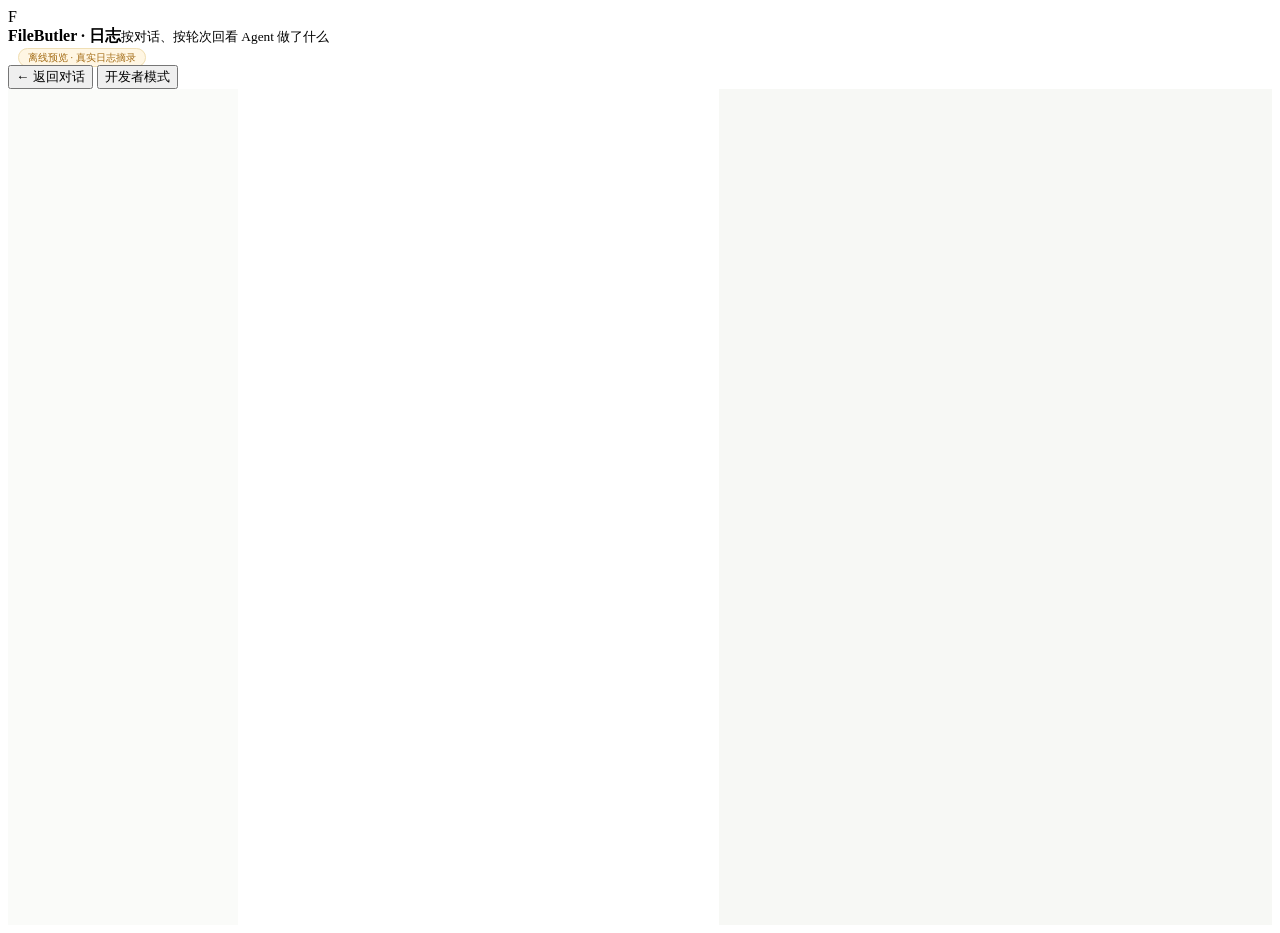
<file: docs/mock/logs-viewer.template.html>
<!doctype html>
<html lang="zh-CN">
<head>
<meta charset="utf-8">
<meta name="viewport" content="width=device-width, initial-scale=1">
<title>FileButler 日志</title>
<style>
/*APP_CSS*/
</style>
<style>
:root { --ok:#176b52; --ok-soft:#e8f2ec; --warn:#a36b14; --warn-soft:#fff6e3; --bad:#b33a3a; --bad-soft:#fdeeee;
  --wait:#2167c8; --wait-soft:#edf4ff; --c-llm:#5b8def; --c-tool:#2f9e74; --c-wait:#e0a43a; --c-other:#cfd6d1; }
.mock-flag { font-size:10px; color:#a36b14; background:#fff6e3; border:1px solid #f0dfb5; border-radius:20px; padding:3px 9px; margin-left:10px; }
.lv { height:calc(100dvh - 64px); display:grid; grid-template-columns:230px minmax(340px,1fr) minmax(440px,1.15fr); min-height:0; }
.lv > * { min-height:0; overflow:auto; scrollbar-gutter:stable; }
/* conversation list */
.lv-convs { background:#fafbf9; border-right:1px solid var(--line); padding:18px 12px; }
.lv-conv { display:block; width:100%; text-align:left; border:0; background:transparent; border-radius:9px; padding:10px; margin-bottom:4px; color:#4d5651; }
.lv-conv:hover { background:#f0f2ef; }
.lv-conv.active { background:#e9eeea; }
.lv-conv strong { display:block; font-size:13px; font-weight:600; white-space:nowrap; overflow:hidden; text-overflow:ellipsis; color:#2b3530; }
.lv-conv .meta { display:flex; gap:6px; align-items:center; margin-top:5px; font-size:11px; color:var(--muted); flex-wrap:wrap; }
.dots { display:flex; gap:3px; margin-top:7px; flex-wrap:wrap; }
.dot { width:8px; height:8px; border-radius:50%; background:var(--ok); flex:none; }
.dot.warn { background:var(--warn); } .dot.bad { background:var(--bad); } .dot.wait { background:var(--wait); }
.pill { font-size:10.5px; border-radius:20px; padding:2px 8px; font-weight:600; white-space:nowrap; }
.pill.ok { background:var(--ok-soft); color:var(--ok); } .pill.warn { background:var(--warn-soft); color:var(--warn); }
.pill.bad { background:var(--bad-soft); color:var(--bad); } .pill.wait { background:var(--wait-soft); color:var(--wait); }
.pill.slow { background:#f2f2ee; color:#7a7360; } .pill.gray { background:#f0f2ef; color:#6b746f; font-weight:500; }
/* chat replay */
.lv-chat { background:#fff; border-right:1px solid var(--line); display:flex; flex-direction:column; overflow:hidden; }
.lv-chat .chat-heading { flex:none; }
.lv-chat .messages { padding:22px 26px; gap:14px; }
.turn-block { border-radius:14px; padding:10px 12px; margin:0 -12px; cursor:pointer; border:1.5px solid transparent; transition:background .15s, border-color .15s; display:flex; flex-direction:column; gap:12px; }
.turn-block:hover { background:#fafbf9; }
.turn-block.active { background:#f6faf7; border-color:#bcd8c8; }
.turn-tag { display:flex; align-items:center; gap:7px; font-size:11px; color:var(--muted); }
.turn-tag .dot { width:7px; height:7px; }
.turn-block .message.assistant .markdown-body { max-height:260px; overflow:hidden; -webkit-mask-image:linear-gradient(#000 70%, transparent); mask-image:linear-gradient(#000 70%, transparent); }
.turn-block.active .message.assistant .markdown-body { max-height:none; -webkit-mask-image:none; mask-image:none; }
.event-note { align-self:center; font-size:11px; color:#7c8580; background:#f4f6f3; border-radius:8px; padding:6px 12px; max-width:90%; white-space:nowrap; overflow:hidden; text-overflow:ellipsis; }
/* log panel */
.lv-log { background:#f7f8f5; padding:0 0 40px; }
.log-head { position:sticky; top:0; z-index:2; background:#f7f8f5ee; backdrop-filter:blur(6px); padding:16px 24px 12px; border-bottom:1px solid var(--line); display:flex; justify-content:space-between; gap:12px; align-items:flex-start; }
.log-head h2 { margin:0; font-size:15px; font-weight:650; color:#202c25; }
.log-head p { margin:4px 0 0; font-size:11px; color:var(--muted); }
.log-head .nav { display:flex; gap:6px; flex:none; }
.log-body { padding:16px 24px; display:flex; flex-direction:column; gap:14px; }
.card { background:#fff; border:1px solid var(--line); border-radius:12px; padding:14px 16px; }
.card h3 { margin:0 0 10px; font-size:12px; font-weight:650; color:#55605a; letter-spacing:.02em; }
.verdict { display:flex; align-items:center; gap:10px; margin-bottom:14px; }
.verdict .big { font-size:17px; font-weight:700; }
.verdict .big.ok { color:var(--ok); } .verdict .big.warn { color:var(--warn); } .verdict .big.bad { color:var(--bad); } .verdict .big.wait { color:var(--wait); }
.stats { display:grid; grid-template-columns:repeat(auto-fit,minmax(86px,1fr)); gap:8px; }
.stat { background:var(--soft); border-radius:9px; padding:9px 10px; }
.stat b { display:block; font-size:16px; font-weight:650; color:#24302a; font-variant-numeric:tabular-nums; }
.stat span { font-size:10.5px; color:var(--muted); }
.timebar { display:flex; height:12px; border-radius:6px; overflow:hidden; margin:16px 0 8px; background:var(--c-other); gap:2px; }
.timebar i { display:block; height:100%; min-width:2px; }
.legend { display:flex; flex-wrap:wrap; gap:6px 14px; font-size:11px; color:#5d6862; }
.legend span::before { content:""; display:inline-block; width:8px; height:8px; border-radius:2px; margin-right:5px; background:var(--c); vertical-align:0; }
.alerts { display:flex; flex-direction:column; gap:6px; }
.alert { font-size:12.5px; line-height:1.5; padding:7px 10px; border-radius:8px; display:flex; gap:8px; }
.alert.bad { background:var(--bad-soft); color:#8a2b2b; } .alert.warn { background:var(--warn-soft); color:#7d5410; } .alert.slow { background:#f3f3ef; color:#6b6553; }
.alert.none { background:var(--ok-soft); color:var(--ok); }
.checks { display:flex; flex-direction:column; gap:8px; }
.check { display:grid; grid-template-columns:20px 1fr; gap:6px; font-size:12.5px; line-height:1.55; color:#36413b; }
.check small { display:block; color:var(--muted); font-size:11px; }
/* timeline */
.step { position:relative; padding-left:26px; }
.step + .step { margin-top:4px; }
.step::before { content:""; position:absolute; left:8px; top:22px; bottom:-6px; width:2px; background:#e3e8e3; }
.step:last-child::before { display:none; }
.step-head { display:flex; align-items:center; gap:8px; font-size:12px; color:#56615b; min-height:22px; }
.step-num { position:absolute; left:0; top:2px; width:18px; height:18px; border-radius:50%; background:#fff; border:2px solid #c5d3ca; font-size:9.5px; display:grid; place-items:center; color:#56615b; font-weight:700; }
.step-head .think { flex:1; display:flex; align-items:center; gap:8px; }
.msbar { flex:1; max-width:160px; height:5px; border-radius:3px; background:#eef1ee; overflow:hidden; }
.msbar i { display:block; height:100%; background:var(--c-llm); border-radius:3px; }
.msbar.tool i { background:var(--c-tool); }
.num { font-variant-numeric:tabular-nums; color:#7c8580; font-size:11px; white-space:nowrap; }
.items { display:flex; flex-direction:column; gap:6px; margin:6px 0 12px; }
.inline-form { margin:0 0 4px 22px; }
.inline-form > .hint { margin:0 0 6px; }
.inline-ops { margin:0 0 4px 22px; padding:6px 12px; border:1px solid var(--line); border-radius:10px; background:#fff; }
.inline-ops > .hint { margin:0 0 2px; }
.item.state { border-left-color:#8fb39b; background:#f7fbf8; }
.item.injected, .item.protocol { border-left-color:#9b8fd0; background:#faf9fe; }
.item.failed, .item.unknown { border-left-color:var(--bad); background:#fffafa; }
.inner { margin:-2px 0 2px 22px; display:flex; flex-direction:column; gap:6px; padding-left:10px; border-left:2px dashed #e0e6e1; }
.inner .inline-form, .inner .inline-ops { margin-left:0; }
.model-out { margin:6px 0 4px; padding:8px 12px; border:1px solid #dfe6f5; background:#f8faff; border-radius:10px; font-size:12.5px; line-height:1.6; color:#2b3530; display:flex; flex-direction:column; gap:6px; }
.model-out h5, .call-body h5 { margin:6px 0 2px; font-size:11px; font-weight:650; color:#7c8580; }
.model-out .said { white-space:pre-wrap; overflow-wrap:anywhere; }
.model-out .decided { font-weight:600; color:#2d4f8f; }
.fold > summary { cursor:pointer; font-size:11.5px; color:#4b6a9b; }
.fold pre, .model-out pre { margin:6px 0 0; background:#fff; border:1px solid #e5ebe6; border-radius:8px; padding:9px 11px; font-size:11px; line-height:1.6; white-space:pre-wrap; overflow-wrap:anywhere; max-height:360px; overflow:auto; color:#3c4c42; }
.call-body { margin-left:30px; }
.call-body .kv, .call-body .mini-table, .call-body pre { margin-left:0; width:100%; }
.call-body pre { max-height:420px; }
.mini-table.args tr.diff td { background:#fff6e3; }
code.tool { font-size:11px; background:#eef2ef; color:#35614d; border-radius:4px; padding:1px 5px; }
.alert.info { background:#f0f4fb; color:#3d5478; }
.handles { display:flex; flex-direction:column; gap:4px; margin-bottom:6px; }
.handle-row { display:grid; grid-template-columns:48px 1fr; gap:6px; font-size:11px; color:var(--muted); align-items:start; margin-top:4px; }
.handle-row > div { display:flex; flex-wrap:wrap; gap:4px; }
.handle { display:inline-flex; gap:4px; align-items:center; border:1px solid #e3e8e3; background:#f7f9f7; border-radius:6px; padding:1px 6px; font-size:10.5px; color:#56615b; }
.handle code { font-size:10.5px; color:#2b3530; }
.handle.linked { cursor:pointer; border-color:#c7d6f2; background:#f2f6ff; color:#2d4f8f; }
.handle.linked:hover { background:#e4edff; }
.handle.new { border-color:#cfe3d6; background:#eef6f1; }
.item.flash { animation:flash 1.6s ease-out; }
@keyframes flash { 0%, 30% { box-shadow:0 0 0 3px #f2c14e; } 100% { box-shadow:0 0 0 0 transparent; } }
.states { display:flex; flex-direction:column; gap:8px; }
.states .ending { font-size:12.5px; line-height:1.6; color:#2b3530; background:#f6f8f6; border-radius:8px; padding:8px 10px; }
.states-table td:last-child { font-family:ui-monospace,SFMono-Regular,Menlo,monospace; font-size:10.5px; color:var(--muted); }
.item.report { border-left-color:#5b8def; background:#fff; }
.report-body { margin-left:30px; display:flex; flex-direction:column; gap:10px; font-size:12.5px; }
.report-sec h5 { margin:0 0 4px; font-size:11.5px; color:#55605a; display:flex; gap:6px; align-items:center; }
.report-body .markdown-body { font-size:12.5px; overflow-x:auto; }
.turn-end { margin-top:10px; padding-top:10px; border-top:1px solid #edf0ec; }
.item { background:#fff; border:1px solid var(--line); border-radius:10px; padding:9px 12px; border-left:3px solid var(--c-tool); }
.item.fail { border-left-color:var(--bad); background:#fffafa; }
.item.confirm { border-left-color:var(--c-wait); background:#fffcf4; }
.item.context, .item.local { border-left-color:#b6c2ba; background:#fbfcfa; }
.item summary { list-style:none; cursor:pointer; display:grid; grid-template-columns:22px 1fr auto; gap:8px; align-items:start; }
.item summary::-webkit-details-marker { display:none; }
.item .ico { font-size:14px; line-height:20px; text-align:center; }
.item .what { font-size:13px; line-height:1.5; color:#24302a; overflow-wrap:anywhere; }
.item .what small { display:block; color:#6f7973; font-size:11.5px; margin-top:2px; }
.item.fail .what small { color:#a23a3a; }
.item .right { display:flex; flex-direction:column; align-items:flex-end; gap:4px; }
.item .tags { display:flex; gap:4px; flex-wrap:wrap; justify-content:flex-end; }
.item[open] summary { margin-bottom:8px; }
.kv { display:grid; grid-template-columns:max-content 1fr; gap:3px 12px; font-size:11.5px; margin:0 0 8px 30px; }
.kv dt { color:var(--muted); } .kv dd { margin:0; color:#36413b; overflow-wrap:anywhere; font-family:ui-monospace,SFMono-Regular,Menlo,monospace; font-size:11px; }
.item pre, .raw pre { margin:0 0 0 30px; background:#f5f7f5; border:1px solid #e5ebe6; border-radius:8px; padding:9px 11px; font-size:11px; line-height:1.6; white-space:pre-wrap; overflow-wrap:anywhere; max-height:260px; overflow:auto; color:#3c4c42; }
.ops { display:flex; flex-direction:column; gap:6px; font-size:12px; }
.op { display:grid; grid-template-columns:76px 1fr auto; gap:8px; align-items:start; padding:6px 0; border-bottom:1px dashed #edf0ec; }
.op:last-child { border-bottom:0; }
.op .path { overflow-wrap:anywhere; color:#36413b; line-height:1.5; }
.op .path em { font-style:normal; color:var(--muted); }
.form { border:1px solid var(--line); border-radius:10px; overflow:hidden; }
.form + .form { margin-top:12px; }
.form-head { display:flex; justify-content:space-between; gap:8px; align-items:center; padding:9px 12px; background:var(--soft); font-size:12px; color:#3d4842; }
.form-head b { font-weight:650; }
.form-sec { padding:10px 12px 12px; }
.form-sec + .form-sec { border-top:1px solid #edf0ec; }
.form-sec h4 { margin:0 0 8px; font-size:11px; font-weight:650; color:#7c8580; letter-spacing:.04em; display:flex; align-items:center; gap:6px; }
.form-sec h4 i { font-style:normal; font-size:10px; font-weight:500; color:#a0a7a2; }
.form-sec.sys { background:#fbfdfb; }
.frow { display:grid; grid-template-columns:72px 1fr; gap:8px; font-size:12.5px; line-height:1.55; padding:3px 0; color:#2b3530; }
.frow > span:first-child { color:var(--muted); font-size:11.5px; padding-top:1px; }
.part { border:1px solid #e7ece8; background:#fff; border-radius:8px; padding:8px 10px; margin:6px 0; font-size:12.5px; line-height:1.55; }
.part-top { display:flex; gap:6px; align-items:center; margin-bottom:3px; flex-wrap:wrap; }
.part code { font-size:10.5px; color:#7c8580; background:#f3f5f3; border-radius:4px; padding:1px 5px; }
.part small { display:block; color:var(--muted); font-size:11px; margin-top:3px; }
.chips { display:flex; flex-wrap:wrap; gap:4px; margin-top:5px; }
.chip { font-size:10.5px; background:#eef4f0; color:#35614d; border-radius:5px; padding:2px 7px; }
.chip.review { background:#fff3dc; color:#8a5a0c; }
.rules { margin:4px 0 0; padding-left:18px; font-size:12px; line-height:1.6; color:#3f4a44; }
.arrow-row { text-align:center; font-size:11px; color:#8a948e; padding:4px 0; background:linear-gradient(#fff,#fbfdfb); border-top:1px dashed #e3e8e3; }
.receipt { font-size:11px; color:#6b746f; padding:7px 12px; border-top:1px solid #edf0ec; background:var(--soft); overflow-wrap:anywhere; }
.mini-table { width:calc(100% - 30px); margin:0 0 8px 30px; border-collapse:collapse; font-size:11.5px; }
.mini-table th, .mini-table td { text-align:left; padding:4px 6px; border-bottom:1px solid #eef1ee; vertical-align:top; overflow-wrap:anywhere; }
.mini-table th { color:var(--muted); font-weight:600; font-size:10.5px; }
.pill.link { cursor:pointer; background:#edf4ff; color:#2167c8; }
.chain { display:flex; flex-wrap:wrap; align-items:center; gap:6px; margin-bottom:12px; font-size:11px; color:var(--muted); }
.chain .node { display:flex; flex-direction:column; gap:2px; align-items:flex-start; }
.chain .node small { font-size:10px; color:#a0a7a2; padding-left:2px; }
.chain .sep { color:#b6c2ba; }
.goal-row { border:1px solid #e7ece8; border-radius:9px; margin:8px 0; overflow:hidden; background:#fff; }
.goal-row.mismatch { border-color:#efcf8f; }
.goal-title { padding:8px 11px; font-size:12.5px; line-height:1.55; color:#24302a; display:flex; justify-content:space-between; gap:8px; }
.goal-cols { display:grid; grid-template-columns:1fr 1fr; border-top:1px solid #eef1ee; }
.goal-cols > div { padding:8px 11px; font-size:12px; line-height:1.55; }
.goal-cols > div + div { border-left:1px solid #eef1ee; background:#fbfdfb; }
.goal-cols h5 { margin:0 0 4px; font-size:10.5px; color:var(--muted); font-weight:600; }
.goal-cols p { margin:3px 0 0; color:#5d6862; font-size:11.5px; }
.verdict-row { display:flex; align-items:center; gap:8px; flex-wrap:wrap; margin:4px 0 10px; font-size:12px; color:#56615b; }
@media (max-width:900px) { .goal-cols { grid-template-columns:1fr; } .goal-cols > div + div { border-left:0; border-top:1px solid #eef1ee; } }
.dev-only { display:none; }
body[data-dev="1"] .dev-only { display:revert; }
.raw pre { margin:0; max-height:420px; }
.empty-log { color:var(--muted); font-size:13px; text-align:center; padding:80px 20px; }
.hint { font-size:11px; color:#9aa19d; line-height:1.6; }
@media (max-width:1180px) { .lv { grid-template-columns:200px minmax(300px,1fr) minmax(380px,1fr); } }
@media (max-width:900px) {
  body { overflow:auto; height:auto; }
  .lv { display:block; height:auto; }
  .lv > * { overflow:visible; }
  .lv-convs { display:flex; gap:6px; overflow-x:auto; padding:10px 16px; border-right:0; border-bottom:1px solid var(--line); }
  .lv-conv { min-width:180px; margin:0; }
  .lv-chat { border-right:0; height:60vh; display:flex; border-bottom:1px solid var(--line); }
  .lv-chat .messages { padding:16px; }
  .log-head, .log-body { padding-left:16px; padding-right:16px; }
  html, body { overflow-x:hidden; }
  .lv-convs .section-label, .brand small, .mock-flag { display:none; }
  .topbar { padding:0 16px; }
  .log-head { flex-wrap:wrap; position:static; }
  .stats { grid-template-columns:repeat(2,1fr); }
  .lv-log, .lv-chat, .card, .item { min-width:0; max-width:100%; }
  .item summary { grid-template-columns:20px minmax(0,1fr); }
  .item .right { grid-column:2; flex-direction:row; align-items:center; justify-content:flex-start; flex-wrap:wrap; }
  .op { grid-template-columns:70px minmax(0,1fr); } .op .num { display:none; }
  .kv, .item pre, .call-body, .report-body { margin-left:0; } .inner { margin-left:8px; }
}
</style>
</head>
<body>
<header class="topbar">
  <div class="brand"><div class="brand-mark">F</div><div><strong>FileButler · 日志</strong><small>按对话、按轮次回看 Agent 做了什么</small></div><span class="mock-flag">离线预览 · 真实日志摘录</span></div>
  <div class="topbar-actions"><button class="icon-button" type="button" onclick="alert('正式版里返回聊天页')">← 返回对话</button> <button id="toggle-dev" class="icon-button" type="button" aria-pressed="false">开发者模式</button></div>
</header>
<main class="lv">
  <nav class="lv-convs" id="convs" aria-label="对话列表"></nav>
  <section class="lv-chat"><div class="chat-heading"><div><h1 id="chat-title"></h1><p id="chat-sub"></p></div></div><div class="messages" id="chat"></div></section>
  <section class="lv-log" id="log" aria-label="日志"></section>
</main>
<script>
const DATA = /*DATA*/null;
const $ = id => document.getElementById(id);
const el = (tag, cls, text) => { const n = document.createElement(tag); if (cls) n.className = cls; if (text != null) n.textContent = text; return n; };
const fmtS = s => s == null ? "—" : s >= 60 ? `${Math.floor(s / 60)}分${Math.round(s % 60)}秒` : `${(+s).toFixed(1)}秒`;
const fmtMs = ms => ms == null ? "" : ms < 1000 ? `${ms}ms` : `${(ms / 1000).toFixed(1)}s`;
const issues = t => t.anomalies.filter(a => a.level === "bad" || a.level === "warn").length;
const tone = t => t.outcome.tone !== "ok" ? t.outcome.tone : issues(t) ? "warn" : "ok";
const fmtK = n => n == null ? "—" : n >= 10000 ? `${(n / 1000).toFixed(0)}k` : n.toLocaleString();
const ICONS = {look: "🔍", write: "📂", ask: "💬", task: "📋"};
let dev = false; try { dev = localStorage.getItem("fb-dev") === "1"; } catch {}
let state = {conv: null, turn: null};

function applyDev() { document.body.dataset.dev = dev ? "1" : ""; $("toggle-dev").setAttribute("aria-pressed", String(dev)); $("toggle-dev").textContent = dev ? "开发者模式 ✓" : "开发者模式"; }
$("toggle-dev").onclick = () => { dev = !dev; try { localStorage.setItem("fb-dev", dev ? "1" : "0"); } catch {} applyDev(); if (state.conv) renderLog(); };

function readHash() { const p = new URLSearchParams(location.hash.slice(1)); return {c: p.get("c"), t: +p.get("t") || null}; }
function writeHash() { history.replaceState(null, "", `#c=${state.conv.id.slice(0, 8)}&t=${state.turn}`); }

function renderConvs() {
  const nav = $("convs"); nav.replaceChildren(el("div", "section-label", `对话 · ${DATA.conversations.length}`));
  for (const c of DATA.conversations) {
    const b = el("button", "lv-conv" + (c === state.conv ? " active" : "")); b.type = "button";
    b.append(el("strong", null, c.title));
    const bad = c.turns.filter(t => issues(t)).length;
    const meta = el("div", "meta"); meta.append(el("span", null, `${c.turns.length} 轮 · ${c.updated_at.slice(5)}`));
    if (bad) meta.append(el("span", "pill warn", `⚠ ${bad} 轮有异常`));
    const dots = el("div", "dots"); for (const t of c.turns) { const d = el("i", "dot " + tone(t)); d.title = `第 ${t.index} 轮：${t.outcome.label}${issues(t) ? ` · ${issues(t)} 处异常` : ""}`; dots.append(d); }
    b.append(meta, dots); b.onclick = () => select(c, 1); nav.append(b);
  }
}

function renderChat() {
  const c = state.conv, box = $("chat"); box.replaceChildren();
  $("chat-title").textContent = c.title; $("chat-sub").textContent = `${c.turns.length} 轮对话 · 点击任意一轮查看右侧日志`;
  let block = null;
  for (const m of c.messages) {
    if (m.role === "event") { const note = el("div", "event-note", "↺ " + m.content.split("\n")[0].replace(/[:：]\s*$/, "")); note.title = m.content; box.append(note); block = null; continue; }
    if (m.role === "user") {
      const t = c.turns[m.turn - 1];
      block = el("div", "turn-block" + (m.turn === state.turn ? " active" : "")); block.dataset.turn = m.turn;
      const tag = el("div", "turn-tag"); tag.append(el("i", "dot " + tone(t)), el("span", null, `第 ${m.turn} 轮 · ${t.outcome.label} · ${fmtS(t.stats.seconds)}${issues(t) ? ` · ${issues(t)} 处异常` : ""}`));
      block.append(tag);
      const turnNo = m.turn; block.onclick = () => select(c, turnNo);
      box.append(block);
    }
    const msg = el("div", "message " + m.role);
    msg.append(el("div", "message-label", m.role === "user" ? "你" : "FileButler"));
    const body = el("div", "message-body" + (m.html ? " markdown-body" : "")); if (m.html) body.innerHTML = m.html; else body.textContent = m.content;
    msg.append(body); (block || box).append(msg);
  }
}

function card(title) { const c = el("div", "card"); if (title) c.append(el("h3", null, title)); return c; }

const show = v => typeof v === "string" ? v : JSON.stringify(v, null, 2);
function fold(title, content, open) {
  const d = el("details", "fold"); if (open) d.open = true; d.append(el("summary", null, title));
  d.append(content instanceof Node ? content : el("pre", null, content)); return d;
}
function kvList(pairs) {
  const kv = el("dl", "kv");
  for (const [k, v] of pairs) if (v != null && v !== "" && !(Array.isArray(v) && !v.length)) kv.append(el("dt", null, k), el("dd", null, typeof v === "string" ? v : JSON.stringify(v)));
  return kv;
}

// arguments as the model asked for them, next to what actually ran when the runtime changed them
function argsNode(c) {
  const actual = c.args && typeof c.args === "object" ? c.args : null;
  if (!actual) return el("pre", null, show(c.args));
  const asked = c.requested && typeof c.requested === "object" ? c.requested : null;
  const tb = el("table", "mini-table args");
  tb.innerHTML = asked ? "<tr><th>参数</th><th>模型请求</th><th>实际执行</th></tr>" : "<tr><th>参数</th><th>值</th></tr>";
  const keys = [...new Set([...Object.keys(asked || {}), ...Object.keys(actual)])];
  if (!keys.length) { const tr = el("tr"); const td = el("td", null, "（没有参数）"); td.colSpan = 3; tr.append(td); tb.append(tr); }
  for (const k of keys) {
    const tr = el("tr"); tr.append(el("td", null, k));
    if (asked) { const a = show(asked[k] ?? "—"), b = show(actual[k] ?? "—"); tr.append(el("td", null, a), el("td", null, b)); if (a !== b) tr.className = "diff"; }
    else tr.append(el("td", null, show(actual[k])));
    tb.append(tr);
  }
  return tb;
}

function callNode(c, maxMs, t) {
  const d = el("details", "item call" + (c.ok === false ? " fail" : "")); d.id = `call-${t.index}-${c.i}`;
  const s = el("summary"); const what = el("div", "what"); const right = el("div", "right"); const tags = el("div", "tags");
  const line = el("span"); line.append(el("code", "tool", c.tool), document.createTextNode(" " + c.sentence)); what.append(line);
  if (c.outcome) what.append(el("small", null, (c.ok === false ? "失败原因：" : "→ ") + c.outcome));
  tags.append(el("span", "pill " + (c.ok === false ? "bad" : "ok"), c.ok === false ? "失败" : "成功"));
  if (c.executed === false) tags.append(el("span", "pill warn", "未执行"));
  if (c.requested) tags.append(el("span", "pill warn", "参数被改写"));
  if (c.repeat >= 2) tags.append(el("span", "pill warn", `重复 ${c.repeat} 次`));
  if (c.slow) tags.append(el("span", "pill slow", "较慢"));
  if (c.uses.length) tags.append(el("span", "pill link", `引用 ${c.uses.length} 个句柄`));
  right.append(tags, el("span", "num", fmtMs(c.ms)));
  const bar = el("div", "msbar tool"); const fill = el("i"); fill.style.width = Math.max(2, 100 * (c.ms || 0) / maxMs) + "%"; bar.append(fill); right.append(bar);
  s.append(el("span", "ico", c.ok === false ? "⚠️" : ICONS[c.group] || ICONS.task), what, right); d.append(s);

  const body = el("div", "call-body");
  body.append(el("h5", null, c.requested ? "① 参数：模型请求的和实际执行的不一样（标黄的行）" : "① 模型请求的参数"), argsNode(c));
  const A = c.args || {};
  if (c.tool === "ask_user" && A.options) {
    const tb = el("table", "mini-table"); tb.innerHTML = "<tr><th>选项</th><th>说明</th></tr>";
    for (const o of A.options) { const tr = el("tr"); tr.append(el("td", null, o.label), el("td", null, o.detail || "")); tb.append(tr); }
    body.append(tb);
  } else if (c.tool === "prepare_file_plan" && A.actions) {
    const EF = {create: "新建", move: "移动", rename: "改名", trash: "回收"};
    const tb = el("table", "mini-table"); tb.innerHTML = `<tr><th>操作</th><th>原位置</th><th>目标位置</th></tr>`;
    for (const x of A.actions.slice(0, 40)) { const tr = el("tr"); tr.append(el("td", null, EF[x.effect] || x.effect), el("td", null, x.source || "—"), el("td", null, x.destination || "—")); tb.append(tr); }
    if (A.actions.length > 40) { const tr = el("tr"); const td = el("td", null, `… 还有 ${A.actions.length - 40} 项，完整列表见上面的参数`); td.colSpan = 3; tr.append(td); tb.append(tr); }
    body.append(tb);
  }
  const hn = handlesNode(c, t);
  if (hn) body.append(el("h5", null, "句柄：这次调用引用了哪些之前拿到的 ID，又产生了哪些新 ID（点击跳到出处）"), hn);
  body.append(el("h5", null, "② 运行时怎么处理"), kvList([
    ["工具", `${c.tool}（${c.label}）`],
    ["是否执行", c.executed === false ? "否：被运行时拦下或因重复保护没有执行" : c.executed ? "是" : null],
    ["耗时", c.ms != null ? `${fmtMs(c.ms)}` + (c.wait_ms ? `，其中等你确认 ${fmtMs(c.wait_ms)}` : "") : null],
    ["相同调用第几次", c.repeat > 1 ? String(c.repeat) : null],
    ["错误码", c.error_code], ["错误类别", c.error_class],
    ["引用的对象", c.references], ["文件操作数", c.operation_refs ? String(c.operation_refs) : null], ["进度", c.progress],
    ["result_id", c.result_id], ["调用 id", c.call_id],
  ]));
  body.append(el("h5", null, c.result_source === "history"
    ? `③ 模型收到的结果（全文 ${c.result.length} 字，来自对话历史）`
    : `③ 结果（运行记录只存了前 300 字${c.truncated ? "，这里不是全文" : ""}）`), el("pre", null, c.result || "（无输出）"));
  if (c.envelope && Object.keys(c.envelope).length) body.append(kvList(Object.entries(c.envelope).map(([k, v]) => [`结果字段 ${k}`, v])));
  if (c.raw_result) body.append(fold("模型实际收到的原始消息（JSON，原样）", c.raw_result));
  d.append(body);
  return d;
}

function eventNode(x) {
  if (x.kind === "ops") {
    const w = el("div", "inline-ops"); w.append(el("div", "hint", `📁 改动了 ${x.ops.length} 个文件` + (x.inferred ? `（${x.inferred}；没有时间记录，按顺序推断）` : ""))); w.append(opsNode(x.ops)); return w;
  }
  const d = el("details", "item " + x.kind); const s = el("summary"); const what = el("div", "what"); const right = el("div", "right"); const tags = el("div", "tags");
  let ico = "•", detail = null;
  if (x.kind === "confirm") {
    ico = "✋"; what.append(el("span", null, "请你确认操作"), el("small", null, x.question.split("\n").find(l => l.trim()) || ""));
    tags.append(el("span", "pill " + (x.answer === "n" ? "bad" : x.answer ? "ok" : "wait"), x.answer_label ? `你选了「${x.answer_label}」` : "等待中"));
    right.append(tags, el("span", "num", x.wait_s != null ? `等了 ${fmtS(x.wait_s)}` : "")); detail = x.question;
  } else if (x.kind === "state") {
    ico = "📌"; what.append(el("span", null, `任务状态变为「${x.label}」`), el("small", null, `第 ${x.revision} 版 · ${x.task_id} · ${x.status}` + (x.blocked ? ` · 已拦截 ${x.blocked} 次越界调用` : "")));
    tags.append(el("span", "pill " + x.tone, x.label)); right.append(tags, el("span", "num", x.at));
  } else if (x.kind === "context") {
    ico = "🗜"; what.append(el("span", null, x.archived ? `整理上下文：归档了 ${x.archived} 条早期消息` : "整理上下文：之前的对话全部带上，没有归档"),
      el("small", null, `历史 ${fmtK(x.before)} → ${fmtK(x.after)} 字`)); detail = show(x.detail);
  } else if (x.kind === "local") {
    ico = "⚙️"; what.append(el("span", null, x.message), el("small", null, "本地步骤，不经过模型"));
  } else if (x.kind === "protocol") {
    ico = "↩"; what.append(el("span", null, "运行时要求模型重新收尾"), el("small", null, `原因：${x.reason}（模型直接输出了文字，没有用收尾工具；这算一步）`));
  } else if (x.kind === "failed") {
    ico = "✕"; what.append(el("span", null, "运行出错")); detail = show(x.detail);
  } else if (x.kind === "injected") {
    ico = x.source === "undo" ? "↺" : "📨";
    what.append(el("span", null, (x.source === "undo" ? "撤销记录写入对话：" : "系统消息写入对话：") + x.title),
      el("small", null, `${x.chars} 字 · 写进对话历史后，之后每次请求都会带给模型`)); detail = x.content;
  } else {
    ico = "？"; what.append(el("span", null, `页面不认识的事件：${x.type}`)); detail = show(x.detail);
  }
  s.append(el("span", "ico", ico), what, right); d.append(s);
  if (detail) d.append(el("pre", null, detail));
  return d;
}

function requestsNode(s) {
  if (!s.requests.length) return el("div", "hint", "这次运行的记录里没有请求明细（较早的版本只记了耗时和 token）。");
  const tb = el("table", "mini-table"); tb.innerHTML = "<tr><th>第几次</th><th>发出消息</th><th>输入字数</th><th>输入 token</th><th>其中缓存命中</th><th>输出 token</th><th>耗时</th><th>结果</th></tr>";
  for (const a of s.requests) { const tr = el("tr");
    for (const v of [a.attempt, a.messages, fmtK(a.input_chars), fmtK(a.prompt_tokens), fmtK(a.cache_hit_tokens), fmtK(a.completion_tokens), fmtMs(a.ms),
      a.ok === false ? `失败 ${a.error_type || ""}${a.retry ? "，重试" : ""}` : a.ok ? "成功" : "—"]) tr.append(el("td", null, v == null ? "—" : String(v)));
    tb.append(tr); }
  return tb;
}

function stepNode(s, maxMs, t) {
  const step = el("div", "step"); step.append(el("span", "step-num", s.step));
  const sh = el("div", "step-head"); const th = el("div", "think");
  th.append(el("span", null, `🧠 第 ${s.step} 步 · 请求模型`));
  const mb = el("div", "msbar"); const f = el("i"); f.style.width = Math.max(2, 100 * (s.ms || 0) / maxMs) + "%"; mb.append(f); th.append(mb);
  sh.append(th); if (s.slow) sh.append(el("span", "pill slow", "较慢"));
  if (s.requests.length > 1) sh.append(el("span", "pill warn", `请求了 ${s.requests.length} 次`));
  sh.append(el("span", "num", fmtMs(s.ms) + (s.tokens ? ` · ${fmtK(s.tokens)} tok` : ""))); step.append(sh);

  const out = el("div", "model-out");
  out.append(fold("发给模型的请求：消息条数、字数和 token", requestsNode(s)));
  if (s.has_history) {
    if (s.reasoning) out.append(fold(`模型的思考内容 · ${s.reasoning.length} 字`, s.reasoning));
    else out.append(el("div", "hint", "这一步没有思考内容（模型没返回 reasoning_content）。"));
    if (s.text) { out.append(el("h5", null, "模型输出的文字")); out.append(el("div", "said", s.text)); }
    out.append(el("div", "decided", s.decided.length
      ? `→ 模型在这一次回复里决定调用 ${s.decided.length} 个工具：${s.decided.join("、")}`
      : "→ 模型没有调用工具，这一步直接给出文字"));
  } else {
    out.append(el("div", "hint", `没有对话历史，看不到模型这一步的思考和输出${s.items.length ? `；只知道它调用了 ${s.items.length} 个工具` : ""}。`));
  }
  step.append(out);

  const items = el("div", "items");
  for (const c of s.items) {
    items.append(callNode(c, maxMs, t));
    const inner = el("div", "inner");
    if (c.form) inner.append(formBox(c.form));
    if (c.finish) { const w = el("div", "inline-form"); w.append(finishNode(c.finish)); inner.append(w); }
    for (const x of c.inner) inner.append(eventNode(x));
    if (inner.childNodes.length) items.append(inner);
  }
  if (s.after.length) { items.append(el("div", "hint", "工具结果回到模型之后、下一次请求之前：")); for (const x of s.after) items.append(eventNode(x)); }
  if (items.childNodes.length) step.append(items);
  return step;
}

function formBox(f) {
  const w = el("div", "inline-form");
  w.append(el("div", "hint", "📝 任务登记表：上半部分是模型填的，下半部分是系统校验后正式登记的；之后模型申报完成时，系统按这里的完成条件逐项核验。"), formNode(f));
  return w;
}

function prepNode(t, conv) {
  const step = el("div", "step"); step.append(el("span", "step-num", "0"));
  const sh = el("div", "step-head"); sh.append(el("span", null, "准备阶段 · 第一次请求模型之前")); step.append(sh);
  const items = el("div", "items");
  const r = t.prep.request || {};
  items.append(el("div", "hint", r.messages != null
    ? `第一次请求一共发出 ${r.messages} 条消息（按 JSON 计 ${fmtK(r.input_chars)} 字，不含同时发出的工具定义）：对话开头的系统提示、之前各轮的全部消息、这一轮你的输入，加上运行时附的任务快照。`
    : "这次运行的记录里没有请求明细。"));
  if (conv.system_prompt) items.append(fold(`对话开头的系统提示 · ${conv.system_prompt.length} 字（这个对话每次请求都带着它，保存的是对话创建时的版本）`, conv.system_prompt));
  for (const x of t.prep.items) items.append(eventNode(x));
  for (const x of t.prep.system) items.append(eventNode(x));
  items.append(el("div", "hint", "运行时每轮还会附上一条任务快照（runtime.guidance），它只在本轮请求里出现，不存进对话历史，所以这里看不到原文。"));
  step.append(items);
  return step;
}

function formNode(f) {
  const box = el("div", "form"); box.id = `form-${f.step}-${f.tool}`;
  const head = el("div", "form-head"); const ht = el("span"); ht.append(el("b", null, `第 ${f.step} 步 · ${f.label}`));
  if (dev) ht.append(document.createTextNode(`（${f.tool}）`));
  head.append(ht, el("span", "pill " + (f.ok === false ? "bad" : "ok"), f.task_id ? `${f.ok === false ? "未通过" : "已登记"} · 第 ${f.revision} 版` : f.ok === false ? "未通过" : "已提交"));
  box.append(head);
  // model side
  const m = el("div", "form-sec"); m.append(el("h4", null, "🧠 模型填写的内容"));
  for (const [k, v] of f.model.fields) { const r = el("div", "frow"); r.append(el("span", null, k), el("span", null, v)); m.append(r); }
  if (f.model.parts.length) {
    const r = el("div", "frow"); r.append(el("span", null, `拆成 ${f.model.parts.length} 部分`)); const col = el("div");
    for (const p of f.model.parts) { const d = el("div", "part"); const top = el("div", "part-top"); top.append(el("span", "pill gray", p.kind)); if (p.id && dev) top.append(el("code", null, p.id));
      d.append(top, el("div", null, p.description)); if (p.scope) d.append(el("small", null, "范围：" + p.scope)); col.append(d); }
    r.append(col); m.append(r);
  }
  const lims = f.model.limits || []; const lr = el("div", "frow"); lr.append(el("span", null, "限制"));
  if (lims.length) { const ul = el("ul", "rules"); ul.style.margin = "0"; for (const x of lims) ul.append(el("li", null, x)); lr.append(ul); } else lr.append(el("span", null, "没写限制"));
  m.append(lr); box.append(m);
  // system side
  const g = f.registered;
  box.append(el("div", "arrow-row", g ? "↓ 系统校验后登记为" : f.ok === false ? "↓ 系统没有接受这次登记" : "↓ 没有找到对应的登记记录"));
  if (g) {
    const sys = el("div", "form-sec sys"); const h4 = el("h4", null, "📋 系统登记的任务 "); h4.append(el("i", null, `${f.task_id} · 第 ${f.revision} 版`)); sys.append(h4);
    const gr = el("div", "frow"); gr.append(el("span", null, `${g.goals.length} 个目标`)); const col = el("div");
    for (const x of g.goals) { const d = el("div", "part"); if (dev) { const top = el("div", "part-top"); top.append(el("code", null, x.id)); d.append(top); }
      d.append(el("div", null, x.description)); const chips = el("div", "chips");
      for (const c of x.conditions) chips.append(el("span", "chip", "完成条件：" + c));
      if (x.semantic_review) chips.append(el("span", "chip review", "结果需语义复核"));
      d.append(chips); col.append(d); }
    gr.append(col); sys.append(gr);
    for (const [k, v] of [["可以读取", g.read], ["可以写入", g.write], ["允许操作", g.effects]]) { const r = el("div", "frow"); r.append(el("span", null, k), el("span", null, v)); sys.append(r); }
    if (g.rules.length) { const r = el("div", "frow"); r.append(el("span", null, "约束")); const col2 = el("div");
      for (const c of g.rules) { col2.append(el("div", null, c.description)); if (c.forbidden) col2.append(el("div", null, "禁止：" + c.forbidden));
        const ul = el("ul", "rules"); for (const x of c.rules) ul.append(el("li", null, x)); col2.append(ul); }
      r.append(col2); sys.append(r); }
    box.append(sys);
  }
  box.append(el("div", "receipt", "工具回执：" + (f.receipt || "—")));
  return box;
}


function opsNode(list) {
  const ops = el("div", "ops");
  for (const o of list) { const r = el("div", "op"); r.append(el("span", "pill " + (o.undone ? "gray" : o.op === "trash" ? "warn" : "ok"), o.label + (o.undone ? "（已撤销）" : "")));
    const p = el("div", "path"); p.append(document.createTextNode(o.src || "")); if (o.dst && o.op !== "make_dir") { p.append(el("em", null, "  →  " + o.dst)); }
    r.append(p, el("span", "num", o.time)); ops.append(r); }
  return ops;
}

// the model's finish declaration, filed at the step it was made
function finishNode(sf) {
  const sec = el("div", "form"); const head = el("div", "form-head"); const ht = el("span"); ht.append(el("b", null, `第 ${sf.step} 步 · 模型申报完成情况`)); if (dev) ht.append(document.createTextNode(`（${sf.tool}）`));
  head.append(ht, el("span", "pill " + (sf.ok === false ? "bad" : "ok"), sf.ok === false ? "申报被拒" : "已提交")); sec.append(head);
  const m = el("div", "form-sec"); m.append(el("h4", null, "🧠 模型填写的内容"));
  for (const [kk, vv] of [["给你的话", sf.reply || "（留空）"], ["总结", sf.summary || "（留空）"]]) { const r = el("div", "frow"); r.append(el("span", null, kk), el("span", null, vv)); m.append(r); }
  sec.append(m);
  sec.append(el("div", "arrow-row", "↓ 系统按登记的完成条件逐个目标核验"));
  const sys = el("div", "form-sec sys"); sys.append(el("h4", null, `📋 逐个目标对照（${sf.rows.length} 个）`));
  for (const r of sf.rows) sys.append(goalRow(r));
  if (!sf.rows.length) sys.append(el("div", "hint", "没有核验记录。"));
  sec.append(sys, el("div", "receipt", "工具回执：" + (sf.receipt || "—")));
  return sec;
}

// --- handles: where an ID first appeared, and jumping there ---
function jumpTo(from) {
  const go = () => { const n = document.getElementById(`call-${from.turn}-${from.i}`); if (!n) return;
    n.open = true; n.scrollIntoView({behavior: "smooth", block: "center"}); n.classList.remove("flash"); void n.offsetWidth; n.classList.add("flash"); };
  if (from.turn !== state.turn) { select(state.conv, from.turn); setTimeout(go, 30); } else go();
}
function handleChip(u, here) {
  const chip = el("span", "handle" + (u.from ? " linked" : ""));
  chip.append(el("code", null, u.id), el("small", null, u.kind));
  if (u.from) {
    const where = u.from.turn === here ? `第 ${u.from.step} 步` : `第 ${u.from.turn} 轮第 ${u.from.step} 步`;
    chip.append(el("small", null, `← ${where} ${u.from.tool}`)); chip.title = `${where}：${u.from.sentence}（点击跳转）`;
    chip.onclick = e => { e.preventDefault(); e.stopPropagation(); jumpTo(u.from); };
  } else chip.title = state.conv.standalone ? "出处不在记录里：这次运行的结果只存了前 300 字" : "没找到产生它的调用（可能是碰巧长得像句柄的文字）";
  return chip;
}
function handlesNode(c, t) {
  if (!c.produced.length && !c.uses.length) return null;
  const box = el("div", "handles");
  if (c.uses.length) { const r = el("div", "handle-row"); r.append(el("span", null, "引用了"));
    const list = el("div"); for (const u of c.uses) list.append(handleChip(u, t.index)); r.append(list); box.append(r); }
  if (c.produced.length) { const r = el("div", "handle-row"); r.append(el("span", null, "新产生"));
    const list = el("div"); for (const u of c.produced) { const chip = el("span", "handle new"); chip.append(el("code", null, u.id), el("small", null, u.kind)); list.append(chip); }
    r.append(list); box.append(r); }
  return box;
}

// --- states and ending, from the product's reducer (agent/states.py) ---
const ST = {
  flow: {active: "进行中", waiting_input: "等你回答", ended: "已结束", interrupted: "被中断", cancelled: "已取消"},
  result: {answered: "已回答（没有要交付的改动或结果）", fulfilled: "完成了要求", partial: "只完成了一部分", no_result: "没有结果"},
  mechanical: {not_applicable: "不适用：没有可由本地逐项核对的条件", pending: "待核验", passed: "通过", failed: "未通过", unknown: "不确定（有执行中断的计划）"},
  semantic: {not_required: "不需要", unreviewed: "待你复核", accepted: "你已认可", rejected: "你已否定"},
  next: {none: "无", answer_question: "回答问题", confirm_result: "确认结果", recover: "恢复中断的计划", retry: "重试"},
  part: {done: "完成", review: "待复核", unfinished: "未完成", not_needed: "无需操作", by_choice: "按你的选择跳过"},
};
const TONE = {passed: "ok", failed: "bad", pending: "warn", unknown: "warn", unreviewed: "warn", rejected: "bad", accepted: "ok", not_applicable: "gray", not_required: "gray"};

function endingText(t) {
  const e = t.ending, st = t.states;
  if (st.registered) return `登记了任务，模型用 ${e ? e.tool + (e.mode ? `(mode=${e.mode})` : "") : "收尾工具"} 收尾，本地按登记的完成条件逐部分核验（见上面的「逐个目标对照」）。`;
  if (!e) return "没有登记任务，也没有收尾调用（较早版本的协议或运行中途停止），本地没有可核验的完成条件。";
  if (e.tool === "finish_turn" && e.mode === "reply" || e.tool === "inspect_run")
    return `没有登记任务：模型没有调用 start_task，用 ${e.tool}${e.mode ? `(mode=${e.mode})` : ""} 直接回答。按协议「只有用户要求执行时才 start_task」（agent/prompts.py），询问类请求不登记任务，所以本地没有完成条件可核验，回答内容没有经过本地核对。`;
  if (e.tool === "ask_user" || e.mode === "ask") return "没有登记任务：模型提出问题等你回答，本轮不写入，也不做核验。";
  return `没有登记任务：模型用 ${e.tool}${e.mode ? `(mode=${e.mode})` : ""} 结束本轮，本地没有可核验的完成条件。`;
}

function statesNode(t) {
  const st = t.states, box = el("div", "states");
  box.append(el("div", "ending", endingText(t)));
  if (!st.registered && t.evidence_calls && !t.findings)
    box.append(el("div", "alert warn", `⚠  这一轮有 ${t.evidence_calls} 次读取拿到了证据片段（evidence:E…），但没有调用 report_findings 把结论和证据绑定，所以本地不会检查回答里的结论是否有证据支持。`));
  const tb = el("table", "mini-table states-table");
  const row = (k, v, raw, tone) => { const tr = el("tr"); const td = el("td"); td.append(el("span", "pill " + (tone || "gray"), v)); tr.append(el("td", null, k), td, el("td", null, raw)); tb.append(tr); };
  row("登记了任务", st.registered ? "是" : "否", `registered = ${st.registered}`, st.registered ? "ok" : "gray");
  row("流程", ST.flow[st.flow_state] || st.flow_state, `flow_state = ${st.flow_state}`);
  row("结果", ST.result[st.result_state] || st.result_state, `result_state = ${st.result_state}`, {fulfilled: "ok", answered: "ok", partial: "warn", no_result: "bad"}[st.result_state]);
  row("本地机械核验", ST.mechanical[st.verification.mechanical] || st.verification.mechanical, `mechanical = ${st.verification.mechanical}`, TONE[st.verification.mechanical]);
  row("语义复核", ST.semantic[st.verification.semantic] || st.verification.semantic, `semantic = ${st.verification.semantic}`, TONE[st.verification.semantic]);
  row("下一步", ST.next[st.next_action] || st.next_action, `next_action = ${st.next_action}`);
  box.append(tb);
  if (st.parts?.length) {
    const pt = el("table", "mini-table"); pt.innerHTML = "<tr><th>部分</th><th>结果</th><th>机械核验</th><th>语义复核</th></tr>";
    for (const p of st.parts) { const tr = el("tr");
      tr.append(el("td", null, p.id + (p.skipped_by_user ? "（你选择跳过）" : "")), el("td", null, ST.part[p.outcome] || p.outcome),
        el("td", null, ST.mechanical[p.mechanical]?.split("：")[0] || p.mechanical), el("td", null, ST.semantic[p.semantic] || p.semantic)); pt.append(tr); }
    box.append(pt);
  }
  box.append(el("div", "hint", t.states_source === "saved"
    ? "以上来自运行结束时保存的 report.states（agent/states.py 推导）。"
    : "这轮运行没有保存 report.states，以上由同一个推导函数（agent/states.py，经 eval/judge.py 的 turn_states）按保存的结果现算。"));
  return box;
}

// closing node of the timeline: the system's final verdict for this turn
function endNode(t) {
  const sf = t.status_form, box = el("div", "turn-end");
  const vr = el("div", "verdict-row"); vr.append(el("span", null, "🏁 本轮结束 · 系统最终判定"));
  vr.append(el("span", "pill " + t.outcome.tone, t.outcome.label), el("span", "num", `stop_reason = ${t.outcome.stop_reason ?? "—"}`));
  if (sf?.task_id) vr.append(el("span", "num", `${sf.task_id} · 第 ${sf.revision} 版 · ${sf.state_label}`));
  const mism = sf ? sf.rows.filter(r => !r.agree).length : 0;
  if (mism) vr.append(el("span", "pill warn", `${mism} 个目标模型和系统说法不一致`));
  box.append(vr, statesNode(t));
  if (sf && !sf.has_call && sf.rows.length) {
    box.append(el("div", "hint", `本轮模型没有申报完成，任务停在「${sf.state_label}」；系统这边的核验：`));
    for (const r of sf.rows) box.append(goalRow(r, true));
  }
  return box;
}

// the report the chat page shows for this turn, generated locally at the end
function reportNode(t) {
  const r = t.report; if (!r) return null;
  const rh = t.report_html || {sections: {}};
  const d = el("details", "item report"); d.open = true;
  const s = el("summary"); const what = el("div", "what");
  what.append(el("span", null, "本轮报告：聊天页里你看到的回复"), el("small", null, `由本地根据任务、核验和证据生成 · report.state = ${r.state}${r.sections?.length ? ` · ${r.sections.length} 段` : ""}`));
  s.append(el("span", "ico", "📄"), what, el("div", "right")); d.append(s);
  const body = el("div", "report-body");
  const sum = el("div", "markdown-body"); if (rh.summary) sum.innerHTML = rh.summary; else sum.textContent = r.question || r.summary || "（空）"; body.append(sum);
  if (r.choices?.length) { const ul = el("ul", "rules"); for (const c of r.choices) ul.append(el("li", null, c.label)); body.append(ul); }
  for (const sec of r.sections || []) {
    const box = el("div", "report-sec"); const h = el("h5", null, sec.title);
    if (sec.audience === "dev") h.append(el("span", "pill gray", "开发者段落：聊天页默认隐藏"));
    box.append(h);
    const html = rh.sections?.[sec.title]; const content = el("div", "markdown-body"); if (html) content.innerHTML = html; else content.textContent = sec.markdown; box.append(content);
    if (sec.uses?.length) { const r2 = el("div", "handle-row"); r2.append(el("span", null, "引用了")); const list = el("div"); for (const u of sec.uses) list.append(handleChip(u, t.index)); r2.append(list); box.append(r2); }
    body.append(box);
  }
  d.append(body); return d;
}

function goalRow(r, systemOnly) {
  const box = el("div", "goal-row" + (r.agree || systemOnly ? "" : " mismatch"));
  const title = el("div", "goal-title"); const tt = el("span", null, r.description); title.append(tt);
  if (dev) title.append(el("code", "num", r.id));
  if (!r.agree && !systemOnly) title.append(el("span", "pill warn", "说法不一致"));
  box.append(title);
  const cols = el("div", "goal-cols");
  if (!systemOnly) { const a = el("div"); a.append(el("h5", null, "🧠 模型申报"));
    a.append(el("span", "pill " + ({done: "ok", unfinished: "bad", not_needed: "wait"})[r.claim], r.claim_label));
    if (r.claim_reason) a.append(el("p", null, r.claim_reason)); cols.append(a); }
  const b = el("div"); b.append(el("h5", null, "📋 系统核验"));
  b.append(el("span", "pill " + ({pass: "ok", fail: "bad", review: "warn"})[r.verdict], ({pass: "✓ ", fail: "✕ ", review: "⚠ "})[r.verdict] + r.verdict_label));
  if (r.detail) b.append(el("p", null, r.detail)); cols.append(b);
  if (systemOnly) cols.style.gridTemplateColumns = "1fr";
  box.append(cols); return box;
}

function renderLog() {
  const c = state.conv, t = c.turns[state.turn - 1], log = $("log"); log.replaceChildren();
  if (!t) { log.append(el("div", "empty-log", "这个对话还没有运行记录")); return; }
  const head = el("div", "log-head"); const h = el("div");
  h.append(el("h2", null, `第 ${t.index} 轮 · ${t.instruction.length > 30 ? t.instruction.slice(0, 30) + "…" : t.instruction}`));
  h.append(el("p", null, `${t.created_at} · 模型 ${t.model || "—"} · 运行 ${t.run_id}`));
  const nav = el("div", "nav");
  for (const [txt, delta] of [["↑ 上一轮", -1], ["下一轮 ↓", 1]]) { const b = el("button", "icon-button", txt); b.type = "button"; b.disabled = !c.turns[t.index - 1 + delta]; b.onclick = () => select(c, t.index + delta); nav.append(b); }
  head.append(h, nav); log.append(head);
  const body = el("div", "log-body"); log.append(body);

  // overview: verdict, stats, time split
  const v = card(); const verdict = el("div", "verdict");
  verdict.append(el("span", "big " + t.outcome.tone, ({ok: "✓ ", warn: "⚠ ", bad: "✕ ", wait: "… "})[t.outcome.tone] + t.outcome.label));
  verdict.append(el("span", "pill gray", `stop_reason = ${t.outcome.stop_reason ?? "—"}`));
  v.append(verdict);
  const st = t.stats, stats = el("div", "stats");
  for (const [b, s] of [[fmtS(st.seconds), "总耗时"], [st.steps ?? "—", "请求模型"], [st.tool_calls ?? "—", "工具调用"], [st.files_changed, "改动文件"],
                        [fmtK(st.tokens), "Token"], [st.cost != null ? `¥${st.cost.toFixed(4)}` : "—", "费用"]]) {
    const x = el("div", "stat"); x.append(el("b", null, b), el("span", null, s)); stats.append(x); }
  v.append(stats);
  const other = Math.max(0, st.seconds - st.llm - st.tool - st.wait);
  const segs = [["模型请求", st.llm, "--c-llm"], ["执行工具", st.tool, "--c-tool"], ["等你确认", st.wait, "--c-wait"], ["其他", other, "--c-other"]].filter(x => x[1] > 0.05);
  const total = segs.reduce((a, x) => a + x[1], 0) || 1;
  const bar = el("div", "timebar"), legend = el("div", "legend");
  for (const [name, sec, c2] of segs) { const i = el("i"); i.style.flex = String(sec / total); i.style.background = `var(${c2})`; i.title = `${name} ${fmtS(sec)}`; bar.append(i);
    const l = el("span", null, `${name} ${fmtS(sec)} · ${Math.round(100 * sec / total)}%`); l.style.setProperty("--c", `var(${c2})`); legend.append(l); }
  v.append(bar, legend); body.append(v);

  // what the records can and cannot show for this turn
  const rc = card("记录完整性 · 这一轮能看到什么"); const ra = el("div", "alerts");
  const shown = t.shown_calls;
  ra.append(el("div", "alert " + (shown === (st.tool_calls ?? shown) ? "none" : "bad"),
    `${shown === (st.tool_calls ?? shown) ? "✓" : "✕"}  运行一共调用工具 ${st.tool_calls ?? "—"} 次，下面显示了 ${shown} 次`));
  for (const x of t.completeness) ra.append(el("div", "alert " + x.level, ({bad: "✕", warn: "⚠", info: "ⓘ"})[x.level] + "  " + x.text));
  rc.append(ra); body.append(rc);

  const a = card("需要留意"); const alerts = el("div", "alerts");
  if (!t.anomalies.length) alerts.append(el("div", "alert none", "✓ 这一轮没有失败、重复或异常慢的步骤"));
  for (const x of t.anomalies) alerts.append(el("div", "alert " + x.level, ({bad: "✕", warn: "⚠", slow: "◷"})[x.level] + "  " + x.text));
  a.append(alerts); body.append(a);

  // the chain, in order
  const tl = card("过程 · 每一步：发给模型什么 → 模型返回什么 → 运行时和工具做了什么（点开看全文）");
  const maxMs = Math.max(1, ...t.steps.map(s => s.ms || 0), ...t.steps.flatMap(s => s.items.map(i => i.ms || 0)));
  tl.append(prepNode(t, c));
  for (const s of t.steps) tl.append(stepNode(s, maxMs, t));
  if (t.runtime_final != null) {
    const d = el("details", "item injected"); const s = el("summary"); const what = el("div", "what");
    what.append(el("span", null, "写进对话历史的最终答复"), el("small", null, "由运行时根据收尾工具的结果写入，不是模型又请求了一次"));
    s.append(el("span", "ico", "📝"), what, el("div", "right")); d.append(s, el("pre", null, t.runtime_final || "（空）")); tl.append(d);
  }
  const rn = reportNode(t); if (rn) tl.append(rn);
  if (t.loose_forms.length) { tl.append(el("div", "hint", "以下登记表没能对应到过程中的某一步：")); for (const f of t.loose_forms) tl.append(formBox(f)); }
  tl.append(endNode(t));
  if (t.after_turn.length) { tl.append(el("div", "hint", "本轮结束之后写进对话历史的消息（下一轮会带给模型）：")); for (const x of t.after_turn) tl.append(eventNode(x)); }
  body.append(tl);

  const loose = t.file_ops.filter(o => !o.placed);
  if (loose.length) { const fo = card(`文件改动 · ${loose.length} 项没能对应到过程中的某一步`); fo.append(opsNode(loose)); body.append(fo); }

  const raw = el("details", "card raw"); raw.append(el("summary", null, `原始运行记录 · ${t.run_id}.trace.jsonl（${t.raw.length} 行）`));
  raw.append(el("pre", null, t.raw.map(x => JSON.stringify(x)).join("\n"))); body.append(raw);
  body.append(el("div", "hint", `“较慢”= 慢于本机 95% 的历史同类步骤（请求模型 > ${(DATA.limits.llm_ms / 1000).toFixed(1)}s，基于 ${DATA.limits.llm_n} 次；工具 > ${(DATA.limits.tool_ms / 1000).toFixed(1)}s，基于 ${DATA.limits.tool_n} 次）。`));
  log.scrollTop = 0;
}

function select(conv, turn) {
  const changed = conv !== state.conv;
  state.conv = conv; state.turn = Math.min(Math.max(1, turn), conv.turns.length || 1);
  if (changed) { renderConvs(); renderChat(); }
  document.querySelectorAll(".turn-block").forEach(b => b.classList.toggle("active", +b.dataset.turn === state.turn));
  const active = document.querySelector(`.turn-block[data-turn="${state.turn}"]`);
  if (active && !changed) active.scrollIntoView({block: "nearest", behavior: "smooth"}); else if (active) active.scrollIntoView({block: "start"});
  renderLog(); writeHash();
}

applyDev();
const h = readHash();
const start = DATA.conversations.find(c => h.c && c.id.startsWith(h.c)) || DATA.conversations[0];
select(start, h.t || 1);
</script>
</body>
</html>
</file>
